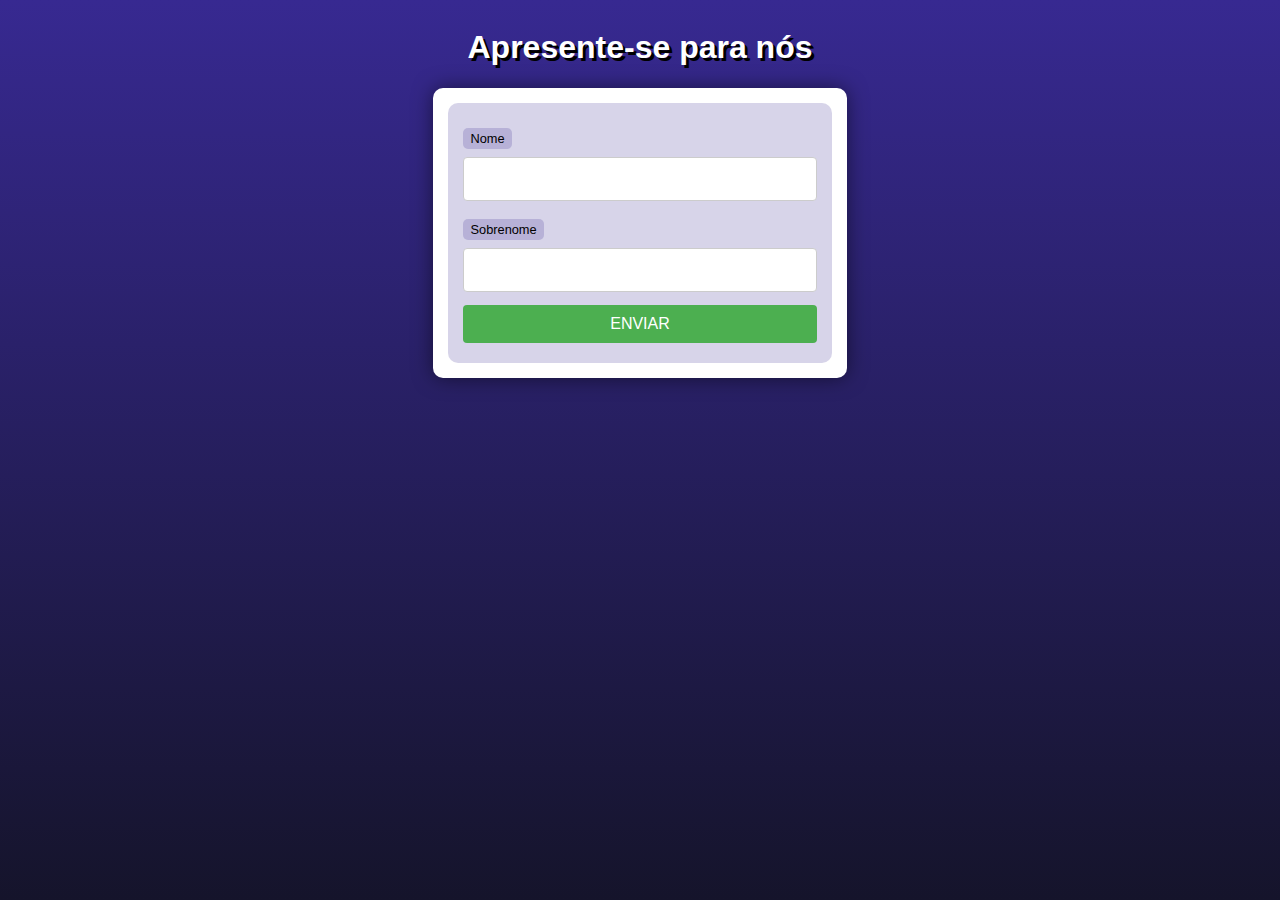
<file: aula06(obtencao-dados)/index.html>
<!DOCTYPE html>
<html lang="pt-br">
<head>
    <meta charset="UTF-8">
    <meta name="viewport" content="width=device-width, initial-scale=1.0">
    <title>Interação com Formulários</title>
    <link rel="stylesheet" href="style.css">
</head>
<body>
    <header>
        <h1>Apresente-se para nós</h1>
    </header>
    <section>
        <form action="cad.php" method="get"> <!--"action" me diz que esse formulário irá para um arquivo chamado cad.php, o "get" indica que o array/vetor formado se chamará _GET ($_GET)-->
            <label for="nome">Nome</label>
            <input type="text" name="nome" id="idnome"><!--input tipo text--><!--array/vetor chamado nome na posição [0]-->
            <label for="sobrenome">Sobrenome</label> 
            <input type="text" name="sobrenome" id="idsobrenome"><!--array/vetor chamado sobrenome na posição [1]-->
            <input type="submit" value="ENVIAR"> <!--o type submit é o com o botão de enviar. value é o que estará escrito no botão-->
        </form> 
    </section>
    
</body>
</html>
</file>
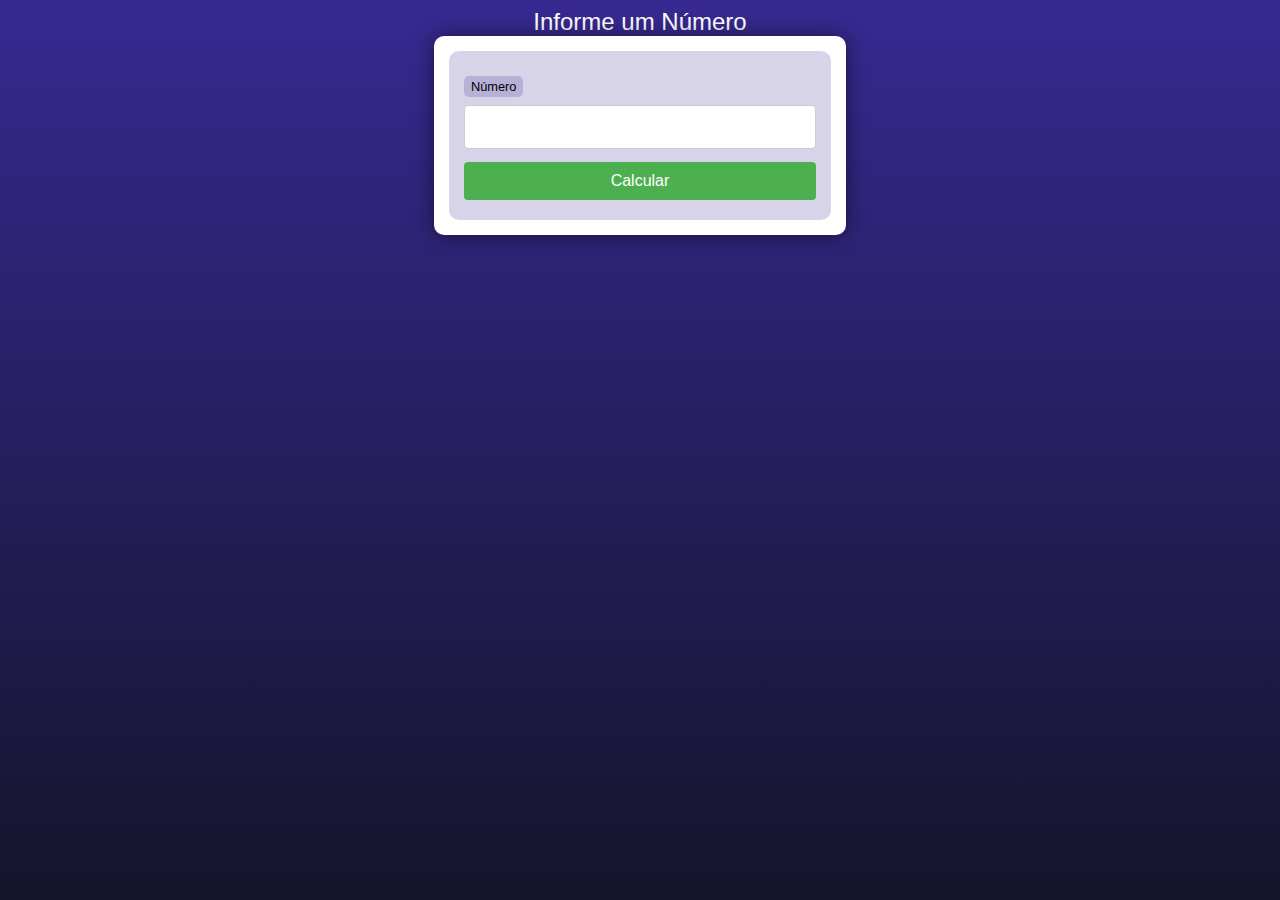
<file: aula08(desafio-antecessor-sucessor)/index.html>
<!DOCTYPE html>
<html lang="pt-br">
<head>
    <meta charset="UTF-8">
    <meta name="viewport" content="width=device-width, initial-scale=1.0">
    <title>Document</title>
    <link rel="stylesheet" href="style.css">
</head>
<body>
    <header style="color: white;font-size: 24px;">
        Informe um Número
    </header>
    <section>
        <form action="cad.php" method="get">
            <label for="numero">Número</label>
            <input type="number" name="numero" id="idnumero">
            <input type="submit" value="Calcular">
        </form>
    </section>
</body>
</html>
</file>
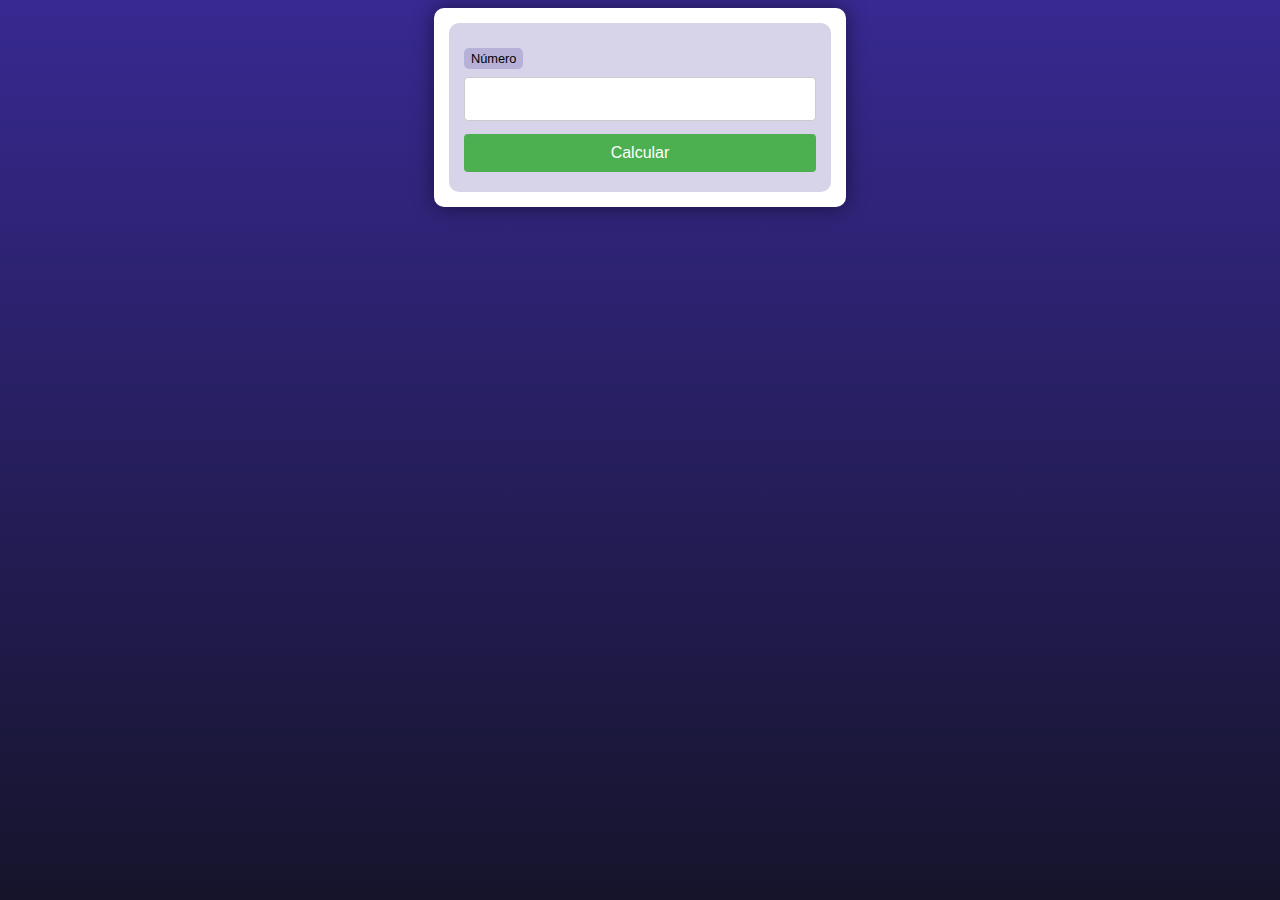
<file: aula08(desAntSuc) - Guanabara/index.html>
<!DOCTYPE html>
<html lang="pt-br">
<head>
    <meta charset="UTF-8">
    <meta name="viewport" content="width=device-width, initial-scale=1.0">
    <title>Desafio PHP</title>
    <link rel="stylesheet" href="style.css">
</head>
<body>
    
    <main>
        <form action="resposta.php" method="get">
        <label for="numero">Número</label>
        <input type="number" name="numero" id="idnumero">
        <input type="submit" value="Calcular">
        </form>
    </main>
    
</body>
</html>
</file>
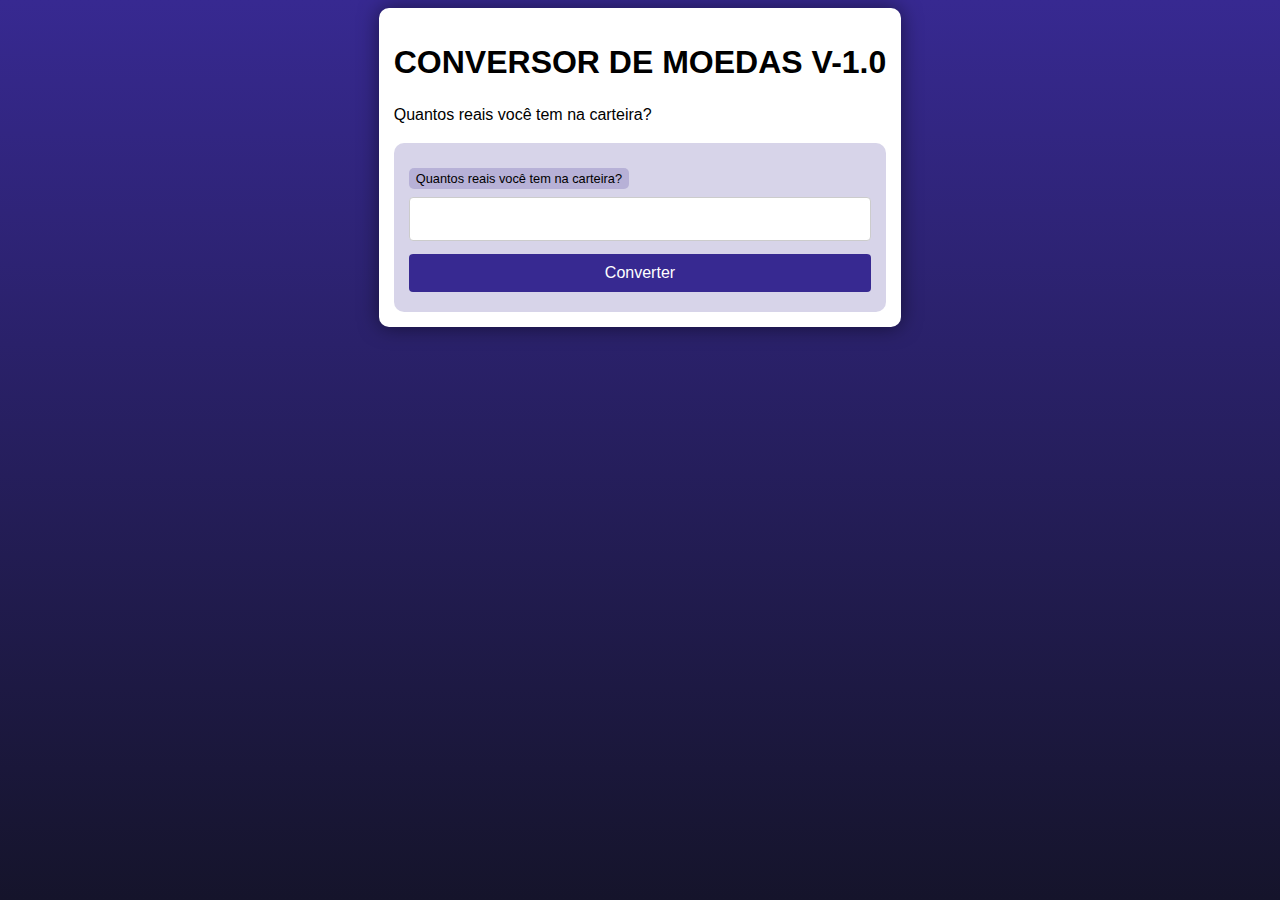
<file: aula10(desafio-conversorMoedas-v1.0)/index.html>
<!DOCTYPE html>
<html lang="en">
<head>
    <meta charset="UTF-8">
    <meta name="viewport" content="width=device-width, initial-scale=1.0">
    <title>Document</title>
    <link rel="stylesheet" href="style.css">
</head>
<body>
    <header>
        
    </header>
    <main>
        <h1>CONVERSOR DE MOEDAS V-1.0</h1>
        <p>Quantos reais você tem na carteira?</p>
        <form action="cad.php" method="get">
            <label for="valor_reais">Quantos reais você tem na carteira?</label>
            <input type="number" name="valor_reais" id="idvalor_reais">
            <button type="submit">Converter</button>
            
        </form>
    </main>
</body>
</html>
</file>
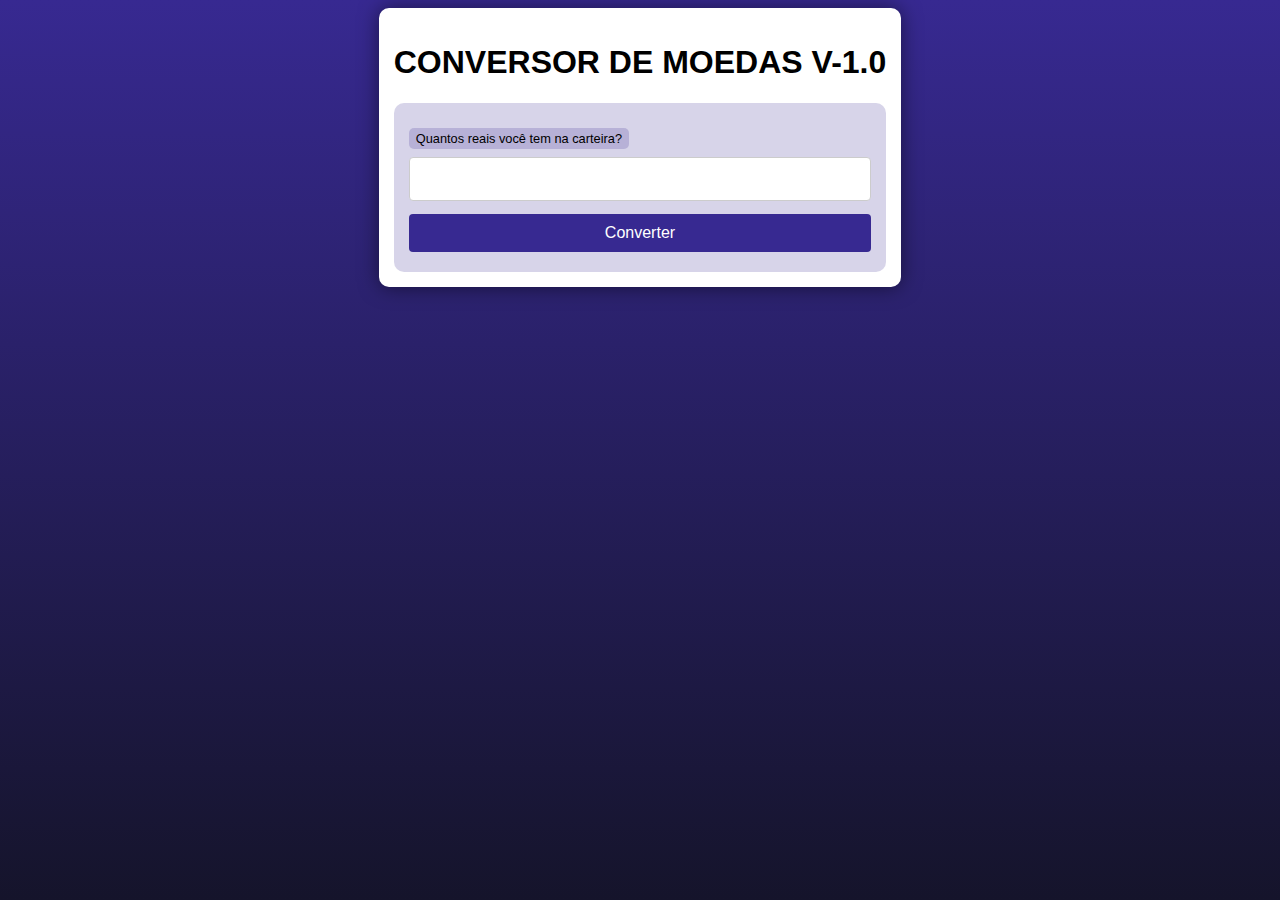
<file: aula10(descConvMoe-v1.0)-Guanabara/index.html>
<!DOCTYPE html>
<html lang="pt-br">
<head>
    <meta charset="UTF-8">
    <meta name="viewport" content="width=device-width, initial-scale=1.0">
    <title>Desafio</title>
    <link rel="stylesheet" href="style.css">
</head>
<body>
    <header>
        
    </header>
    <main>
        <h1>CONVERSOR DE MOEDAS V-1.0</h1>
        <form action="cad.php" method="get">
            <label for="din">Quantos reais você tem na carteira?</label>
            <input type="number" name="din" id="iddin" step="0.01"> <!--aceita números em decimais-->
            <button type="submit">Converter</button>
            
        </form>
    </main>
</body>
</html>
</file>
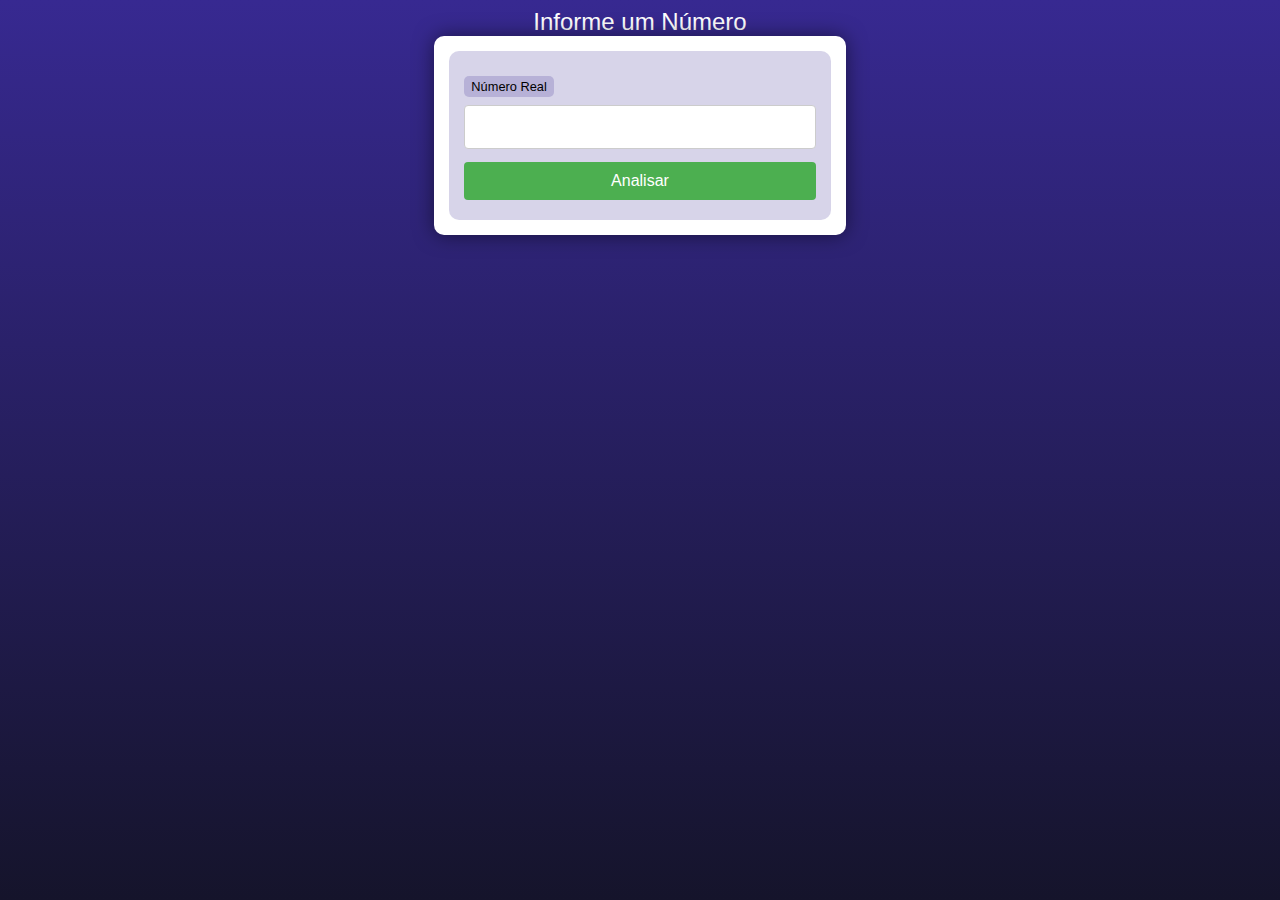
<file: aula12(analisadorNumeroReal)/index.html>
<!DOCTYPE html>
<html lang="pt-br">
<head>
    <meta charset="UTF-8">
    <meta name="viewport" content="width=device-width, initial-scale=1.0">
    <title>Analisador Número Real</title>
    <link rel="stylesheet" href="style.css">
</head>
<body>
    <header style="color: white;font-size: 24px;">
        Informe um Número
    </header>
    <section>
        
        <form action="cad.php" method="get">
            <label for="numero">Número Real</label>
            <input type="text" name="numero" id="idnumero">
            <input type="submit" value="Analisar">
        </form>
    </section>
</body>
</html>
</file>
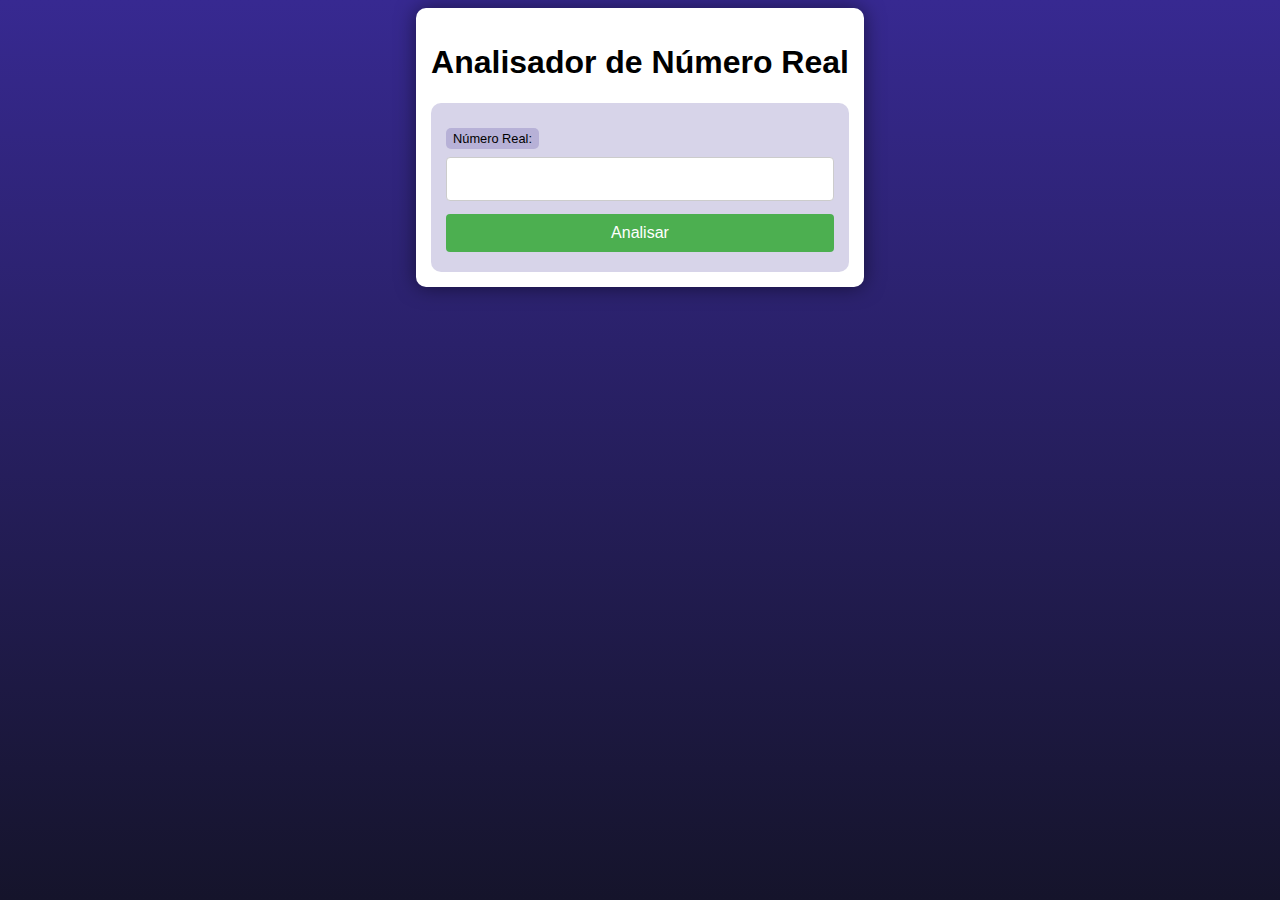
<file: aula12(analNumeReal) - Guanabara/index.html>
<!DOCTYPE html>
<html lang="pt-br">
<head>
    <meta charset="UTF-8">
    <meta name="viewport" content="width=device-width, initial-scale=1.0">
    <title>Analisador Número Real</title>
    <link rel="stylesheet" href="style.css">
</head>
<body>
    <main>
        <h1>Analisador de Número Real</h1>
        <form action="cad.php" method="post">
            <label for="n">Número Real:</label>
            <input type="number" name="n" id="n" step="0.001">
            <input type="submit" value="Analisar">
        </form> <!--estou recebendo uma msg, digite um valor válido, quando coloco um número 5,5, por exemplo. Por isso, coloquei o step com 3 números de precisão-->
    </main>
 
</body>
</html>
</file>
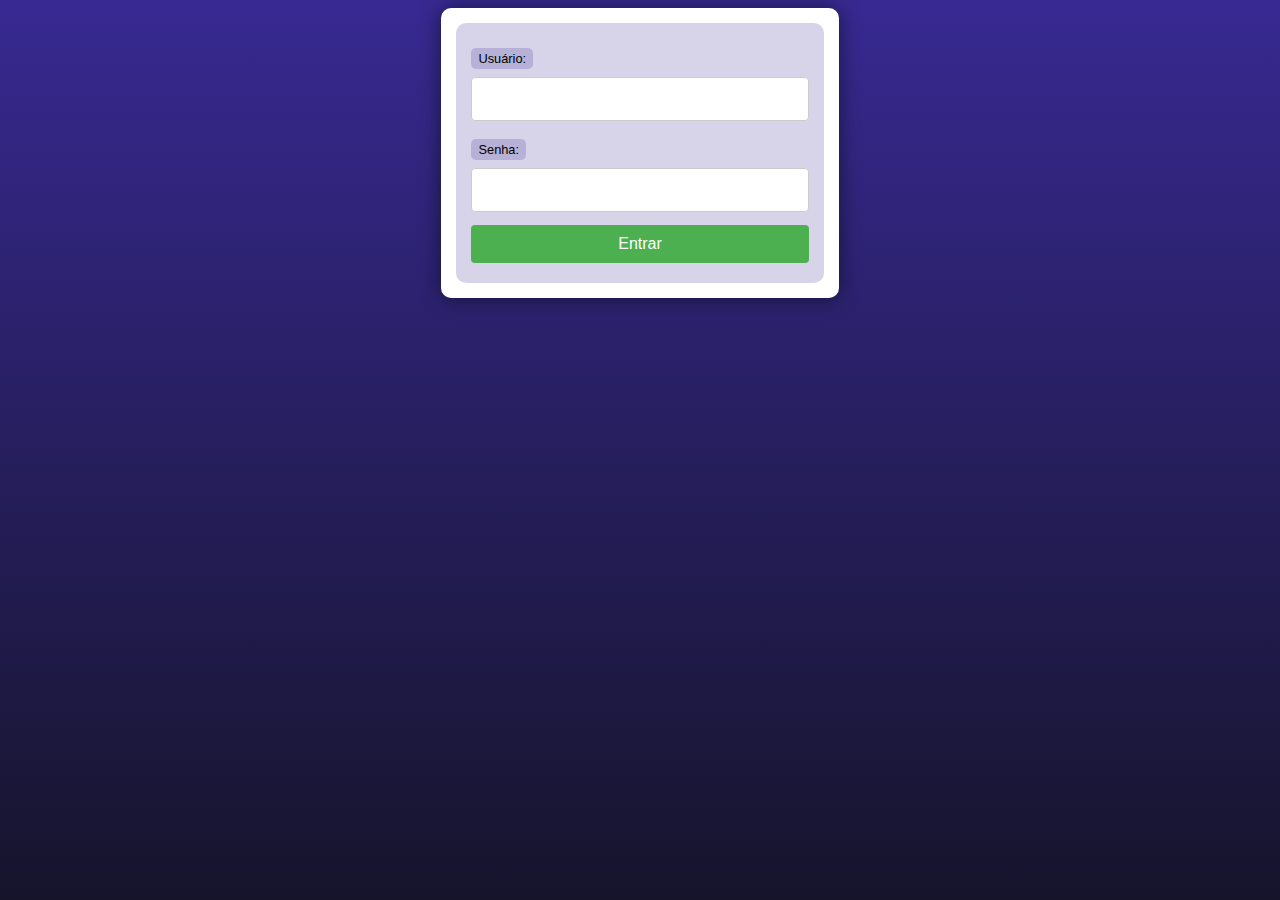
<file: aula13(SuperGlobais)/form.html>
<!DOCTYPE html>
<html lang="pt-br">
<head>
    <meta charset="UTF-8">
    <meta name="viewport" content="width=device-width, initial-scale=1.0">
    <title>Document</title>
    <link rel="stylesheet" href="style.css">
</head>
<body>
    <main>
        <form action="superglobias.php" method="post">
            <label for="usu">Usuário:</label>
            <input type="text" name="usu" id="usu">
            <label for="sen">Senha:</label>
            <input type="password" name="sen" id="sen">
            <input type="submit" value="Entrar">



        </form>
    </main>
    
</body>
</html>
</file>
<file: aula06(obtencao-dados)/style.css>
@charset "UTF-8";

* {
    font-family: Verdana, Geneva, Tahoma, sans-serif;
    box-sizing: border-box;
}

/* ELEMENTOS DA INTERFACE */

body {
    background-color: #15142b;
    background-image: linear-gradient(180deg, #372991, #15142b);
    background-repeat: no-repeat;
    background-position: center center;
    background-size: cover;
    background-attachment: fixed;

    display: flex;
    flex-direction: column;
    flex-wrap: nowrap;
    justify-content: center;
    align-items: center;
}

header, main, section, article {
    max-width: 700px;
}

header > h1 {
    color: white;
    text-shadow: 3px 3px 0px black;
}

main, section, article {
    background-color: white;
    padding: 15px;
    margin-bottom: 20px;
    border-radius: 10px;
    box-shadow: 0px 0px 20px rgba(0, 0, 0, 0.502);
}

footer {
    display: block;
    width: 100vw;
    background-color: #291f6c;
    color: white;
    text-align: center;
    margin-top: auto;
    padding: 5px;
}

p {
    text-align: justify;
    line-height: 1.5em;
}

h2, h3, h4 {
    color: #372991;
    margin: 0 0 10px 0;
}

a {
    color: #15142b;
    background-color: rgba(55, 41, 145, 0.1);
    padding: 0 3px;
    font-weight: 600;
    text-decoration: none;
    border-bottom: .5px dotted #372991;
}

a:hover {
    color: #372991;
    border-bottom: 1px solid #372991;
}

/* TABELAS E LISTAS */

table {
    min-width: 400px;
    border-spacing: 0px;
    border: 0.5px solid #372991;
    margin: 10px auto;
}

table th {
    background-color: #372991;
    color: white;
    padding: 5px;
    text-align: left;
}

table td {
    padding: 5px;
}

table tr {
    background-color: rgba(55, 41, 145, 0.05);
}

table tr:nth-child(odd) {
    background-color: rgba(55, 41, 145, 0.3);
}

table.divisao {
    border: 1px solid white;
}

table.divisao td {
    background-color: white;
    padding: 20px;
    text-align: center;
    font-size: 2.5em;
}

table.divisao  tr:nth-child(1) td:nth-child(2) {
    border-bottom: 3px solid black;
    border-left: 3px solid black;
}

table.divisao tr:nth-child(2) td:nth-child(2) {
    border-left: 3px solid black;
}

table.divisao tr:nth-child(2) td:nth-child(1) {
    text-decoration: underline;
}

ul > li::marker {
    color: #372991;
}

/* ELEMENTOS DE FORMULÁRIO */

form {
    background-color: rgba(55, 41, 145, 0.2);
    padding: 15px;
    border-radius: 10px;
}

form label {
    display: block;
    width: fit-content;
    font-size: 0.8em;
    font-weight: 100;
    background-color: rgba(55, 41, 145, 0.2);
    padding: 3px 7px;
    margin-top: 10px;
    margin-bottom: 0px;
    border-radius: 5px;
}

input[type=text], [type=number], select, input[type=date], input[type=date], input[type=datetime], input[type=email], input[type=month], input[type=password], input[type=range], input[type=tel], input[type=time], input[type=week] {
    width: 100%;
    padding: 12px 20px;
    font-size: 1em;
    margin: 8px 0;
    display: inline-block;
    border: 1px solid #ccc;
    border-radius: 4px;
    box-sizing: border-box;
}
  
input[type=submit] {
    width: 100%;
    background-color: #4CAF50;
    font-size: 1em;
    color: white;
    padding: 10px 20px;
    margin: 5px 0;
    border: none;
    border-radius: 4px;
    cursor: pointer;
}
  
input[type=submit]:hover {
    background-color: #45a049;
}

input[type=reset] {
    width: 100%;
    background-color: #eb9903;
    font-size: 1em;
    color: white;
    padding: 10px 20px;
    margin: 5px 0;
    border: none;
    border-radius: 4px;
    cursor: pointer;
}

input[type=reset]:hover {
    background-color: #c27013;
}

input[type=button], button {
    width: 100%;
    background-color: #372991;
    font-size: 1em;
    color: white;
    padding: 10px 20px;
    margin: 5px 0;
    border: none;
    border-radius: 4px;
    cursor: pointer;
}

input[type=button]:hover, button:hover {
    background-color: #291f6c;
}

fieldset {
    border: 0.5px dotted #372991;
}

fieldset > legend {
    font-size: 0.8em;
    font-weight: 100;
    background-color: rgba(55, 41, 145, 0.2);
    padding: 3px 7px;
    border-radius: 5px;
}

input[type=radio] + label, input[type=checkbox] + label {
    display: inline-block;
    font-size: 1em;
    background-color: rgba(0, 0, 0, 0);
}
</file>
<file: aula08(desafio-antecessor-sucessor)/style.css>
@charset "UTF-8";

* {
    font-family: Verdana, Geneva, Tahoma, sans-serif;
    box-sizing: border-box;
}

/* ELEMENTOS DA INTERFACE */

body {
    background-color: #15142b;
    background-image: linear-gradient(180deg, #372991, #15142b);
    background-repeat: no-repeat;
    background-position: center center;
    background-size: cover;
    background-attachment: fixed;

    display: flex;
    flex-direction: column;
    flex-wrap: nowrap;
    justify-content: center;
    align-items: center;
}

header, main, section, article {
    max-width: 700px;
}

header > h1 {
    color: white;
    text-shadow: 3px 3px 0px black;
}

main, section, article {
    background-color: white;
    padding: 15px;
    margin-bottom: 20px;
    border-radius: 10px;
    box-shadow: 0px 0px 20px rgba(0, 0, 0, 0.502);
}

footer {
    display: block;
    width: 100vw;
    background-color: #291f6c;
    color: white;
    text-align: center;
    margin-top: auto;
    padding: 5px;
}

p {
    text-align: justify;
    line-height: 1.5em;
}

h2, h3, h4 {
    color: #372991;
    margin: 0 0 10px 0;
}

a {
    color: #15142b;
    background-color: rgba(55, 41, 145, 0.1);
    padding: 0 3px;
    font-weight: 600;
    text-decoration: none;
    border-bottom: .5px dotted #372991;
}

a:hover {
    color: #372991;
    border-bottom: 1px solid #372991;
}

/* TABELAS E LISTAS */

table {
    min-width: 400px;
    border-spacing: 0px;
    border: 0.5px solid #372991;
    margin: 10px auto;
}

table th {
    background-color: #372991;
    color: white;
    padding: 5px;
    text-align: left;
}

table td {
    padding: 5px;
}

table tr {
    background-color: rgba(55, 41, 145, 0.05);
}

table tr:nth-child(odd) {
    background-color: rgba(55, 41, 145, 0.3);
}

table.divisao {
    border: 1px solid white;
}

table.divisao td {
    background-color: white;
    padding: 20px;
    text-align: center;
    font-size: 2.5em;
}

table.divisao  tr:nth-child(1) td:nth-child(2) {
    border-bottom: 3px solid black;
    border-left: 3px solid black;
}

table.divisao tr:nth-child(2) td:nth-child(2) {
    border-left: 3px solid black;
}

table.divisao tr:nth-child(2) td:nth-child(1) {
    text-decoration: underline;
}

ul > li::marker {
    color: #372991;
}

/* ELEMENTOS DE FORMULÁRIO */

form {
    background-color: rgba(55, 41, 145, 0.2);
    padding: 15px;
    border-radius: 10px;
}

form label {
    display: block;
    width: fit-content;
    font-size: 0.8em;
    font-weight: 100;
    background-color: rgba(55, 41, 145, 0.2);
    padding: 3px 7px;
    margin-top: 10px;
    margin-bottom: 0px;
    border-radius: 5px;
}

input[type=text], [type=number], select, input[type=date], input[type=date], input[type=datetime], input[type=email], input[type=month], input[type=password], input[type=range], input[type=tel], input[type=time], input[type=week] {
    width: 100%;
    padding: 12px 20px;
    font-size: 1em;
    margin: 8px 0;
    display: inline-block;
    border: 1px solid #ccc;
    border-radius: 4px;
    box-sizing: border-box;
}
  
input[type=submit] {
    width: 100%;
    background-color: #4CAF50;
    font-size: 1em;
    color: white;
    padding: 10px 20px;
    margin: 5px 0;
    border: none;
    border-radius: 4px;
    cursor: pointer;
}
  
input[type=submit]:hover {
    background-color: #45a049;
}

input[type=reset] {
    width: 100%;
    background-color: #eb9903;
    font-size: 1em;
    color: white;
    padding: 10px 20px;
    margin: 5px 0;
    border: none;
    border-radius: 4px;
    cursor: pointer;
}

input[type=reset]:hover {
    background-color: #c27013;
}

input[type=button], button {
    width: 100%;
    background-color: #372991;
    font-size: 1em;
    color: white;
    padding: 10px 20px;
    margin: 5px 0;
    border: none;
    border-radius: 4px;
    cursor: pointer;
}

input[type=button]:hover, button:hover {
    background-color: #291f6c;
}

fieldset {
    border: 0.5px dotted #372991;
}

fieldset > legend {
    font-size: 0.8em;
    font-weight: 100;
    background-color: rgba(55, 41, 145, 0.2);
    padding: 3px 7px;
    border-radius: 5px;
}

input[type=radio] + label, input[type=checkbox] + label {
    display: inline-block;
    font-size: 1em;
    background-color: rgba(0, 0, 0, 0);
}
</file>
<file: aula08(desAntSuc) - Guanabara/style.css>
@charset "UTF-8";

* {
    font-family: Verdana, Geneva, Tahoma, sans-serif;
    box-sizing: border-box;
}

/* ELEMENTOS DA INTERFACE */

body {
    background-color: #15142b;
    background-image: linear-gradient(180deg, #372991, #15142b);
    background-repeat: no-repeat;
    background-position: center center;
    background-size: cover;
    background-attachment: fixed;

    display: flex;
    flex-direction: column;
    flex-wrap: nowrap;
    justify-content: center;
    align-items: center;
}

header, main, section, article {
    max-width: 700px;
}

header > h1 {
    color: white;
    text-shadow: 3px 3px 0px black;
}

main, section, article {
    background-color: white;
    padding: 15px;
    margin-bottom: 20px;
    border-radius: 10px;
    box-shadow: 0px 0px 20px rgba(0, 0, 0, 0.502);
}

footer {
    display: block;
    width: 100vw;
    background-color: #291f6c;
    color: white;
    text-align: center;
    margin-top: auto;
    padding: 5px;
}

p {
    text-align: justify;
    line-height: 1.5em;
}

h2, h3, h4 {
    color: #372991;
    margin: 0 0 10px 0;
}

a {
    color: #15142b;
    background-color: rgba(55, 41, 145, 0.1);
    padding: 0 3px;
    font-weight: 600;
    text-decoration: none;
    border-bottom: .5px dotted #372991;
}

a:hover {
    color: #372991;
    border-bottom: 1px solid #372991;
}

/* TABELAS E LISTAS */

table {
    min-width: 400px;
    border-spacing: 0px;
    border: 0.5px solid #372991;
    margin: 10px auto;
}

table th {
    background-color: #372991;
    color: white;
    padding: 5px;
    text-align: left;
}

table td {
    padding: 5px;
}

table tr {
    background-color: rgba(55, 41, 145, 0.05);
}

table tr:nth-child(odd) {
    background-color: rgba(55, 41, 145, 0.3);
}

table.divisao {
    border: 1px solid white;
}

table.divisao td {
    background-color: white;
    padding: 20px;
    text-align: center;
    font-size: 2.5em;
}

table.divisao  tr:nth-child(1) td:nth-child(2) {
    border-bottom: 3px solid black;
    border-left: 3px solid black;
}

table.divisao tr:nth-child(2) td:nth-child(2) {
    border-left: 3px solid black;
}

table.divisao tr:nth-child(2) td:nth-child(1) {
    text-decoration: underline;
}

ul > li::marker {
    color: #372991;
}

/* ELEMENTOS DE FORMULÁRIO */

form {
    background-color: rgba(55, 41, 145, 0.2);
    padding: 15px;
    border-radius: 10px;
}

form label {
    display: block;
    width: fit-content;
    font-size: 0.8em;
    font-weight: 100;
    background-color: rgba(55, 41, 145, 0.2);
    padding: 3px 7px;
    margin-top: 10px;
    margin-bottom: 0px;
    border-radius: 5px;
}

input[type=text], [type=number], select, input[type=date], input[type=date], input[type=datetime], input[type=email], input[type=month], input[type=password], input[type=range], input[type=tel], input[type=time], input[type=week] {
    width: 100%;
    padding: 12px 20px;
    font-size: 1em;
    margin: 8px 0;
    display: inline-block;
    border: 1px solid #ccc;
    border-radius: 4px;
    box-sizing: border-box;
}
  
input[type=submit] {
    width: 100%;
    background-color: #4CAF50;
    font-size: 1em;
    color: white;
    padding: 10px 20px;
    margin: 5px 0;
    border: none;
    border-radius: 4px;
    cursor: pointer;
}
  
input[type=submit]:hover {
    background-color: #45a049;
}

input[type=reset] {
    width: 100%;
    background-color: #eb9903;
    font-size: 1em;
    color: white;
    padding: 10px 20px;
    margin: 5px 0;
    border: none;
    border-radius: 4px;
    cursor: pointer;
}

input[type=reset]:hover {
    background-color: #c27013;
}

input[type=button], button {
    width: 100%;
    background-color: #372991;
    font-size: 1em;
    color: white;
    padding: 10px 20px;
    margin: 5px 0;
    border: none;
    border-radius: 4px;
    cursor: pointer;
}

input[type=button]:hover, button:hover {
    background-color: #291f6c;
}

fieldset {
    border: 0.5px dotted #372991;
}

fieldset > legend {
    font-size: 0.8em;
    font-weight: 100;
    background-color: rgba(55, 41, 145, 0.2);
    padding: 3px 7px;
    border-radius: 5px;
}

input[type=radio] + label, input[type=checkbox] + label {
    display: inline-block;
    font-size: 1em;
    background-color: rgba(0, 0, 0, 0);
}
</file>
<file: aula10(desafio-conversorMoedas-v1.0)/style.css>
@charset "UTF-8";

* {
    font-family: Verdana, Geneva, Tahoma, sans-serif;
    box-sizing: border-box;
}

/* ELEMENTOS DA INTERFACE */

body {
    background-color: #2b1424;
    background-image: linear-gradient(180deg, #372991, #15142b);
    background-repeat: no-repeat;
    background-position: center center;
    background-size: cover;
    background-attachment: fixed;

    display: flex;
    flex-direction: column;
    flex-wrap: nowrap;
    justify-content: center;
    align-items: center;
}

header, main, section, article {
    max-width: 700px;
}

header > h1 {
    color: white;
    text-shadow: 3px 3px 0px black;
}

main, section, article {
    background-color: white;
    padding: 15px;
    margin-bottom: 20px;
    border-radius: 10px;
    box-shadow: 0px 0px 20px rgba(0, 0, 0, 0.502);
}

footer {
    display: block;
    width: 100vw;
    background-color: #291f6c;
    color: white;
    text-align: center;
    margin-top: auto;
    padding: 5px;
}

p {
    text-align: justify;
    line-height: 1.5em;
}

h2, h3, h4 {
    color: #372991;
    margin: 0 0 10px 0;
}

a {
    color: #15142b;
    background-color: rgba(55, 41, 145, 0.1);
    padding: 0 3px;
    font-weight: 600;
    text-decoration: none;
    border-bottom: .5px dotted #372991;
}

a:hover {
    color: #372991;
    border-bottom: 1px solid #372991;
}

/* TABELAS E LISTAS */

table {
    min-width: 400px;
    border-spacing: 0px;
    border: 0.5px solid #372991;
    margin: 10px auto;
}

table th {
    background-color: #372991;
    color: white;
    padding: 5px;
    text-align: left;
}

table td {
    padding: 5px;
}

table tr {
    background-color: rgba(55, 41, 145, 0.05);
}

table tr:nth-child(odd) {
    background-color: rgba(55, 41, 145, 0.3);
}

table.divisao {
    border: 1px solid white;
}

table.divisao td {
    background-color: white;
    padding: 20px;
    text-align: center;
    font-size: 2.5em;
}

table.divisao  tr:nth-child(1) td:nth-child(2) {
    border-bottom: 3px solid black;
    border-left: 3px solid black;
}

table.divisao tr:nth-child(2) td:nth-child(2) {
    border-left: 3px solid black;
}

table.divisao tr:nth-child(2) td:nth-child(1) {
    text-decoration: underline;
}

ul > li::marker {
    color: #372991;
}

/* ELEMENTOS DE FORMULÁRIO */

form {
    background-color: rgba(55, 41, 145, 0.2);
    padding: 15px;
    border-radius: 10px;
}

form label {
    display: block;
    width: fit-content;
    font-size: 0.8em;
    font-weight: 100;
    background-color: rgba(55, 41, 145, 0.2);
    padding: 3px 7px;
    margin-top: 10px;
    margin-bottom: 0px;
    border-radius: 5px;
}

input[type=text], [type=number], select, input[type=date], input[type=date], input[type=datetime], input[type=email], input[type=month], input[type=password], input[type=range], input[type=tel], input[type=time], input[type=week] {
    width: 100%;
    padding: 12px 20px;
    font-size: 1em;
    margin: 8px 0;
    display: inline-block;
    border: 1px solid #ccc;
    border-radius: 4px;
    box-sizing: border-box;
}
  
input[type=submit] {
    width: 100%;
    background-color: #4CAF50;
    font-size: 1em;
    color: white;
    padding: 10px 20px;
    margin: 5px 0;
    border: none;
    border-radius: 4px;
    cursor: pointer;
}
  
input[type=submit]:hover {
    background-color: #45a049;
}

input[type=reset] {
    width: 100%;
    background-color: #eb9903;
    font-size: 1em;
    color: white;
    padding: 10px 20px;
    margin: 5px 0;
    border: none;
    border-radius: 4px;
    cursor: pointer;
}

input[type=reset]:hover {
    background-color: #c27013;
}

input[type=button], button {
    width: 100%;
    background-color: #372991;
    font-size: 1em;
    color: white;
    padding: 10px 20px;
    margin: 5px 0;
    border: none;
    border-radius: 4px;
    cursor: pointer;
}

input[type=button]:hover, button:hover {
    background-color: #291f6c;
}

fieldset {
    border: 0.5px dotted #372991;
}

fieldset > legend {
    font-size: 0.8em;
    font-weight: 100;
    background-color: rgba(55, 41, 145, 0.2);
    padding: 3px 7px;
    border-radius: 5px;
}

input[type=radio] + label, input[type=checkbox] + label {
    display: inline-block;
    font-size: 1em;
    background-color: rgba(0, 0, 0, 0);
}
</file>
<file: aula10(descConvMoe-v1.0)-Guanabara/style.css>
@charset "UTF-8";

* {
    font-family: Verdana, Geneva, Tahoma, sans-serif;
    box-sizing: border-box;
}

/* ELEMENTOS DA INTERFACE */

body {
    background-color: #2b1424;
    background-image: linear-gradient(180deg, #372991, #15142b);
    background-repeat: no-repeat;
    background-position: center center;
    background-size: cover;
    background-attachment: fixed;

    display: flex;
    flex-direction: column;
    flex-wrap: nowrap;
    justify-content: center;
    align-items: center;
}

header, main, section, article {
    max-width: 700px;
}

header > h1 {
    color: white;
    text-shadow: 3px 3px 0px black;
}

main, section, article {
    background-color: white;
    padding: 15px;
    margin-bottom: 20px;
    border-radius: 10px;
    box-shadow: 0px 0px 20px rgba(0, 0, 0, 0.502);
}

footer {
    display: block;
    width: 100vw;
    background-color: #291f6c;
    color: white;
    text-align: center;
    margin-top: auto;
    padding: 5px;
}

p {
    text-align: justify;
    line-height: 1.5em;
}

h2, h3, h4 {
    color: #372991;
    margin: 0 0 10px 0;
}

a {
    color: #15142b;
    background-color: rgba(55, 41, 145, 0.1);
    padding: 0 3px;
    font-weight: 600;
    text-decoration: none;
    border-bottom: .5px dotted #372991;
}

a:hover {
    color: #372991;
    border-bottom: 1px solid #372991;
}

/* TABELAS E LISTAS */

table {
    min-width: 400px;
    border-spacing: 0px;
    border: 0.5px solid #372991;
    margin: 10px auto;
}

table th {
    background-color: #372991;
    color: white;
    padding: 5px;
    text-align: left;
}

table td {
    padding: 5px;
}

table tr {
    background-color: rgba(55, 41, 145, 0.05);
}

table tr:nth-child(odd) {
    background-color: rgba(55, 41, 145, 0.3);
}

table.divisao {
    border: 1px solid white;
}

table.divisao td {
    background-color: white;
    padding: 20px;
    text-align: center;
    font-size: 2.5em;
}

table.divisao  tr:nth-child(1) td:nth-child(2) {
    border-bottom: 3px solid black;
    border-left: 3px solid black;
}

table.divisao tr:nth-child(2) td:nth-child(2) {
    border-left: 3px solid black;
}

table.divisao tr:nth-child(2) td:nth-child(1) {
    text-decoration: underline;
}

ul > li::marker {
    color: #372991;
}

/* ELEMENTOS DE FORMULÁRIO */

form {
    background-color: rgba(55, 41, 145, 0.2);
    padding: 15px;
    border-radius: 10px;
}

form label {
    display: block;
    width: fit-content;
    font-size: 0.8em;
    font-weight: 100;
    background-color: rgba(55, 41, 145, 0.2);
    padding: 3px 7px;
    margin-top: 10px;
    margin-bottom: 0px;
    border-radius: 5px;
}

input[type=text], [type=number], select, input[type=date], input[type=date], input[type=datetime], input[type=email], input[type=month], input[type=password], input[type=range], input[type=tel], input[type=time], input[type=week] {
    width: 100%;
    padding: 12px 20px;
    font-size: 1em;
    margin: 8px 0;
    display: inline-block;
    border: 1px solid #ccc;
    border-radius: 4px;
    box-sizing: border-box;
}
  
input[type=submit] {
    width: 100%;
    background-color: #4CAF50;
    font-size: 1em;
    color: white;
    padding: 10px 20px;
    margin: 5px 0;
    border: none;
    border-radius: 4px;
    cursor: pointer;
}
  
input[type=submit]:hover {
    background-color: #45a049;
}

input[type=reset] {
    width: 100%;
    background-color: #eb9903;
    font-size: 1em;
    color: white;
    padding: 10px 20px;
    margin: 5px 0;
    border: none;
    border-radius: 4px;
    cursor: pointer;
}

input[type=reset]:hover {
    background-color: #c27013;
}

input[type=button], button {
    width: 100%;
    background-color: #372991;
    font-size: 1em;
    color: white;
    padding: 10px 20px;
    margin: 5px 0;
    border: none;
    border-radius: 4px;
    cursor: pointer;
}

input[type=button]:hover, button:hover {
    background-color: #291f6c;
}

fieldset {
    border: 0.5px dotted #372991;
}

fieldset > legend {
    font-size: 0.8em;
    font-weight: 100;
    background-color: rgba(55, 41, 145, 0.2);
    padding: 3px 7px;
    border-radius: 5px;
}

input[type=radio] + label, input[type=checkbox] + label {
    display: inline-block;
    font-size: 1em;
    background-color: rgba(0, 0, 0, 0);
}
</file>
<file: aula12(analisadorNumeroReal)/style.css>
@charset "UTF-8";

* {
    font-family: Verdana, Geneva, Tahoma, sans-serif;
    box-sizing: border-box;
}

/* ELEMENTOS DA INTERFACE */

body {
    background-color: #15142b;
    background-image: linear-gradient(180deg, #372991, #15142b);
    background-repeat: no-repeat;
    background-position: center center;
    background-size: cover;
    background-attachment: fixed;

    display: flex;
    flex-direction: column;
    flex-wrap: nowrap;
    justify-content: center;
    align-items: center;
}

header, main, section, article {
    max-width: 700px;
}

header > h1 {
    color: white;
    text-shadow: 3px 3px 0px black;
}

main, section, article {
    background-color: white;
    padding: 15px;
    margin-bottom: 20px;
    border-radius: 10px;
    box-shadow: 0px 0px 20px rgba(0, 0, 0, 0.502);
}

footer {
    display: block;
    width: 100vw;
    background-color: #291f6c;
    color: white;
    text-align: center;
    margin-top: auto;
    padding: 5px;
}

p {
    text-align: justify;
    line-height: 1.5em;
}

h2, h3, h4 {
    color: #372991;
    margin: 0 0 10px 0;
}

a {
    color: #15142b;
    background-color: rgba(55, 41, 145, 0.1);
    padding: 0 3px;
    font-weight: 600;
    text-decoration: none;
    border-bottom: .5px dotted #372991;
}

a:hover {
    color: #372991;
    border-bottom: 1px solid #372991;
}

/* TABELAS E LISTAS */

table {
    min-width: 400px;
    border-spacing: 0px;
    border: 0.5px solid #372991;
    margin: 10px auto;
}

table th {
    background-color: #372991;
    color: white;
    padding: 5px;
    text-align: left;
}

table td {
    padding: 5px;
}

table tr {
    background-color: rgba(55, 41, 145, 0.05);
}

table tr:nth-child(odd) {
    background-color: rgba(55, 41, 145, 0.3);
}

table.divisao {
    border: 1px solid white;
}

table.divisao td {
    background-color: white;
    padding: 20px;
    text-align: center;
    font-size: 2.5em;
}

table.divisao  tr:nth-child(1) td:nth-child(2) {
    border-bottom: 3px solid black;
    border-left: 3px solid black;
}

table.divisao tr:nth-child(2) td:nth-child(2) {
    border-left: 3px solid black;
}

table.divisao tr:nth-child(2) td:nth-child(1) {
    text-decoration: underline;
}

ul > li::marker {
    color: #372991;
}

/* ELEMENTOS DE FORMULÁRIO */

form {
    background-color: rgba(55, 41, 145, 0.2);
    padding: 15px;
    border-radius: 10px;
}

form label {
    display: block;
    width: fit-content;
    font-size: 0.8em;
    font-weight: 100;
    background-color: rgba(55, 41, 145, 0.2);
    padding: 3px 7px;
    margin-top: 10px;
    margin-bottom: 0px;
    border-radius: 5px;
}

input[type=text], [type=number], select, input[type=date], input[type=date], input[type=datetime], input[type=email], input[type=month], input[type=password], input[type=range], input[type=tel], input[type=time], input[type=week] {
    width: 100%;
    padding: 12px 20px;
    font-size: 1em;
    margin: 8px 0;
    display: inline-block;
    border: 1px solid #ccc;
    border-radius: 4px;
    box-sizing: border-box;
}
  
input[type=submit] {
    width: 100%;
    background-color: #4CAF50;
    font-size: 1em;
    color: white;
    padding: 10px 20px;
    margin: 5px 0;
    border: none;
    border-radius: 4px;
    cursor: pointer;
}
  
input[type=submit]:hover {
    background-color: #45a049;
}

input[type=reset] {
    width: 100%;
    background-color: #eb9903;
    font-size: 1em;
    color: white;
    padding: 10px 20px;
    margin: 5px 0;
    border: none;
    border-radius: 4px;
    cursor: pointer;
}

input[type=reset]:hover {
    background-color: #c27013;
}

input[type=button], button {
    width: 100%;
    background-color: #372991;
    font-size: 1em;
    color: white;
    padding: 10px 20px;
    margin: 5px 0;
    border: none;
    border-radius: 4px;
    cursor: pointer;
}

input[type=button]:hover, button:hover {
    background-color: #291f6c;
}

fieldset {
    border: 0.5px dotted #372991;
}

fieldset > legend {
    font-size: 0.8em;
    font-weight: 100;
    background-color: rgba(55, 41, 145, 0.2);
    padding: 3px 7px;
    border-radius: 5px;
}

input[type=radio] + label, input[type=checkbox] + label {
    display: inline-block;
    font-size: 1em;
    background-color: rgba(0, 0, 0, 0);
}
</file>
<file: aula12(analNumeReal) - Guanabara/style.css>
@charset "UTF-8";

* {
    font-family: Verdana, Geneva, Tahoma, sans-serif;
    box-sizing: border-box;
}

/* ELEMENTOS DA INTERFACE */

body {
    background-color: #15142b;
    background-image: linear-gradient(180deg, #372991, #15142b);
    background-repeat: no-repeat;
    background-position: center center;
    background-size: cover;
    background-attachment: fixed;

    display: flex;
    flex-direction: column;
    flex-wrap: nowrap;
    justify-content: center;
    align-items: center;
}

header, main, section, article {
    max-width: 700px;
}

header > h1 {
    color: white;
    text-shadow: 3px 3px 0px black;
}

main, section, article {
    background-color: white;
    padding: 15px;
    margin-bottom: 20px;
    border-radius: 10px;
    box-shadow: 0px 0px 20px rgba(0, 0, 0, 0.502);
}

footer {
    display: block;
    width: 100vw;
    background-color: #291f6c;
    color: white;
    text-align: center;
    margin-top: auto;
    padding: 5px;
}

p {
    text-align: justify;
    line-height: 1.5em;
}

h2, h3, h4 {
    color: #372991;
    margin: 0 0 10px 0;
}

a {
    color: #15142b;
    background-color: rgba(55, 41, 145, 0.1);
    padding: 0 3px;
    font-weight: 600;
    text-decoration: none;
    border-bottom: .5px dotted #372991;
}

a:hover {
    color: #372991;
    border-bottom: 1px solid #372991;
}

/* TABELAS E LISTAS */

table {
    min-width: 400px;
    border-spacing: 0px;
    border: 0.5px solid #372991;
    margin: 10px auto;
}

table th {
    background-color: #372991;
    color: white;
    padding: 5px;
    text-align: left;
}

table td {
    padding: 5px;
}

table tr {
    background-color: rgba(55, 41, 145, 0.05);
}

table tr:nth-child(odd) {
    background-color: rgba(55, 41, 145, 0.3);
}

table.divisao {
    border: 1px solid white;
}

table.divisao td {
    background-color: white;
    padding: 20px;
    text-align: center;
    font-size: 2.5em;
}

table.divisao  tr:nth-child(1) td:nth-child(2) {
    border-bottom: 3px solid black;
    border-left: 3px solid black;
}

table.divisao tr:nth-child(2) td:nth-child(2) {
    border-left: 3px solid black;
}

table.divisao tr:nth-child(2) td:nth-child(1) {
    text-decoration: underline;
}

ul > li::marker {
    color: #372991;
}

/* ELEMENTOS DE FORMULÁRIO */

form {
    background-color: rgba(55, 41, 145, 0.2);
    padding: 15px;
    border-radius: 10px;
}

form label {
    display: block;
    width: fit-content;
    font-size: 0.8em;
    font-weight: 100;
    background-color: rgba(55, 41, 145, 0.2);
    padding: 3px 7px;
    margin-top: 10px;
    margin-bottom: 0px;
    border-radius: 5px;
}

input[type=text], [type=number], select, input[type=date], input[type=date], input[type=datetime], input[type=email], input[type=month], input[type=password], input[type=range], input[type=tel], input[type=time], input[type=week] {
    width: 100%;
    padding: 12px 20px;
    font-size: 1em;
    margin: 8px 0;
    display: inline-block;
    border: 1px solid #ccc;
    border-radius: 4px;
    box-sizing: border-box;
}
  
input[type=submit] {
    width: 100%;
    background-color: #4CAF50;
    font-size: 1em;
    color: white;
    padding: 10px 20px;
    margin: 5px 0;
    border: none;
    border-radius: 4px;
    cursor: pointer;
}
  
input[type=submit]:hover {
    background-color: #45a049;
}

input[type=reset] {
    width: 100%;
    background-color: #eb9903;
    font-size: 1em;
    color: white;
    padding: 10px 20px;
    margin: 5px 0;
    border: none;
    border-radius: 4px;
    cursor: pointer;
}

input[type=reset]:hover {
    background-color: #c27013;
}

input[type=button], button {
    width: 100%;
    background-color: #372991;
    font-size: 1em;
    color: white;
    padding: 10px 20px;
    margin: 5px 0;
    border: none;
    border-radius: 4px;
    cursor: pointer;
}

input[type=button]:hover, button:hover {
    background-color: #291f6c;
}

fieldset {
    border: 0.5px dotted #372991;
}

fieldset > legend {
    font-size: 0.8em;
    font-weight: 100;
    background-color: rgba(55, 41, 145, 0.2);
    padding: 3px 7px;
    border-radius: 5px;
}

input[type=radio] + label, input[type=checkbox] + label {
    display: inline-block;
    font-size: 1em;
    background-color: rgba(0, 0, 0, 0);
}
</file>
<file: aula13(SuperGlobais)/style.css>
@charset "UTF-8";

* {
    font-family: Verdana, Geneva, Tahoma, sans-serif;
    box-sizing: border-box;
}

/* ELEMENTOS DA INTERFACE */

body {
    background-color: #15142b;
    background-image: linear-gradient(180deg, #372991, #15142b);
    background-repeat: no-repeat;
    background-position: center center;
    background-size: cover;
    background-attachment: fixed;

    display: flex;
    flex-direction: column;
    flex-wrap: nowrap;
    justify-content: center;
    align-items: center;
}

header, main, section, article {
    max-width: 700px;
}

header > h1 {
    color: white;
    text-shadow: 3px 3px 0px black;
}

main, section, article {
    background-color: white;
    padding: 15px;
    margin-bottom: 20px;
    border-radius: 10px;
    box-shadow: 0px 0px 20px rgba(0, 0, 0, 0.502);
}

footer {
    display: block;
    width: 100vw;
    background-color: #291f6c;
    color: white;
    text-align: center;
    margin-top: auto;
    padding: 5px;
}

p {
    text-align: justify;
    line-height: 1.5em;
}

h2, h3, h4 {
    color: #372991;
    margin: 0 0 10px 0;
}

a {
    color: #15142b;
    background-color: rgba(55, 41, 145, 0.1);
    padding: 0 3px;
    font-weight: 600;
    text-decoration: none;
    border-bottom: .5px dotted #372991;
}

a:hover {
    color: #372991;
    border-bottom: 1px solid #372991;
}

/* TABELAS E LISTAS */

table {
    min-width: 400px;
    border-spacing: 0px;
    border: 0.5px solid #372991;
    margin: 10px auto;
}

table th {
    background-color: #372991;
    color: white;
    padding: 5px;
    text-align: left;
}

table td {
    padding: 5px;
}

table tr {
    background-color: rgba(55, 41, 145, 0.05);
}

table tr:nth-child(odd) {
    background-color: rgba(55, 41, 145, 0.3);
}

table.divisao {
    border: 1px solid white;
}

table.divisao td {
    background-color: white;
    padding: 20px;
    text-align: center;
    font-size: 2.5em;
}

table.divisao  tr:nth-child(1) td:nth-child(2) {
    border-bottom: 3px solid black;
    border-left: 3px solid black;
}

table.divisao tr:nth-child(2) td:nth-child(2) {
    border-left: 3px solid black;
}

table.divisao tr:nth-child(2) td:nth-child(1) {
    text-decoration: underline;
}

ul > li::marker {
    color: #372991;
}

/* ELEMENTOS DE FORMULÁRIO */

form {
    background-color: rgba(55, 41, 145, 0.2);
    padding: 15px;
    border-radius: 10px;
}

form label {
    display: block;
    width: fit-content;
    font-size: 0.8em;
    font-weight: 100;
    background-color: rgba(55, 41, 145, 0.2);
    padding: 3px 7px;
    margin-top: 10px;
    margin-bottom: 0px;
    border-radius: 5px;
}

input[type=text], [type=number], select, input[type=date], input[type=date], input[type=datetime], input[type=email], input[type=month], input[type=password], input[type=range], input[type=tel], input[type=time], input[type=week] {
    width: 100%;
    padding: 12px 20px;
    font-size: 1em;
    margin: 8px 0;
    display: inline-block;
    border: 1px solid #ccc;
    border-radius: 4px;
    box-sizing: border-box;
}
  
input[type=submit] {
    width: 100%;
    background-color: #4CAF50;
    font-size: 1em;
    color: white;
    padding: 10px 20px;
    margin: 5px 0;
    border: none;
    border-radius: 4px;
    cursor: pointer;
}
  
input[type=submit]:hover {
    background-color: #45a049;
}

input[type=reset] {
    width: 100%;
    background-color: #eb9903;
    font-size: 1em;
    color: white;
    padding: 10px 20px;
    margin: 5px 0;
    border: none;
    border-radius: 4px;
    cursor: pointer;
}

input[type=reset]:hover {
    background-color: #c27013;
}

input[type=button], button {
    width: 100%;
    background-color: #372991;
    font-size: 1em;
    color: white;
    padding: 10px 20px;
    margin: 5px 0;
    border: none;
    border-radius: 4px;
    cursor: pointer;
}

input[type=button]:hover, button:hover {
    background-color: #291f6c;
}

fieldset {
    border: 0.5px dotted #372991;
}

fieldset > legend {
    font-size: 0.8em;
    font-weight: 100;
    background-color: rgba(55, 41, 145, 0.2);
    padding: 3px 7px;
    border-radius: 5px;
}

input[type=radio] + label, input[type=checkbox] + label {
    display: inline-block;
    font-size: 1em;
    background-color: rgba(0, 0, 0, 0);
}
</file>
